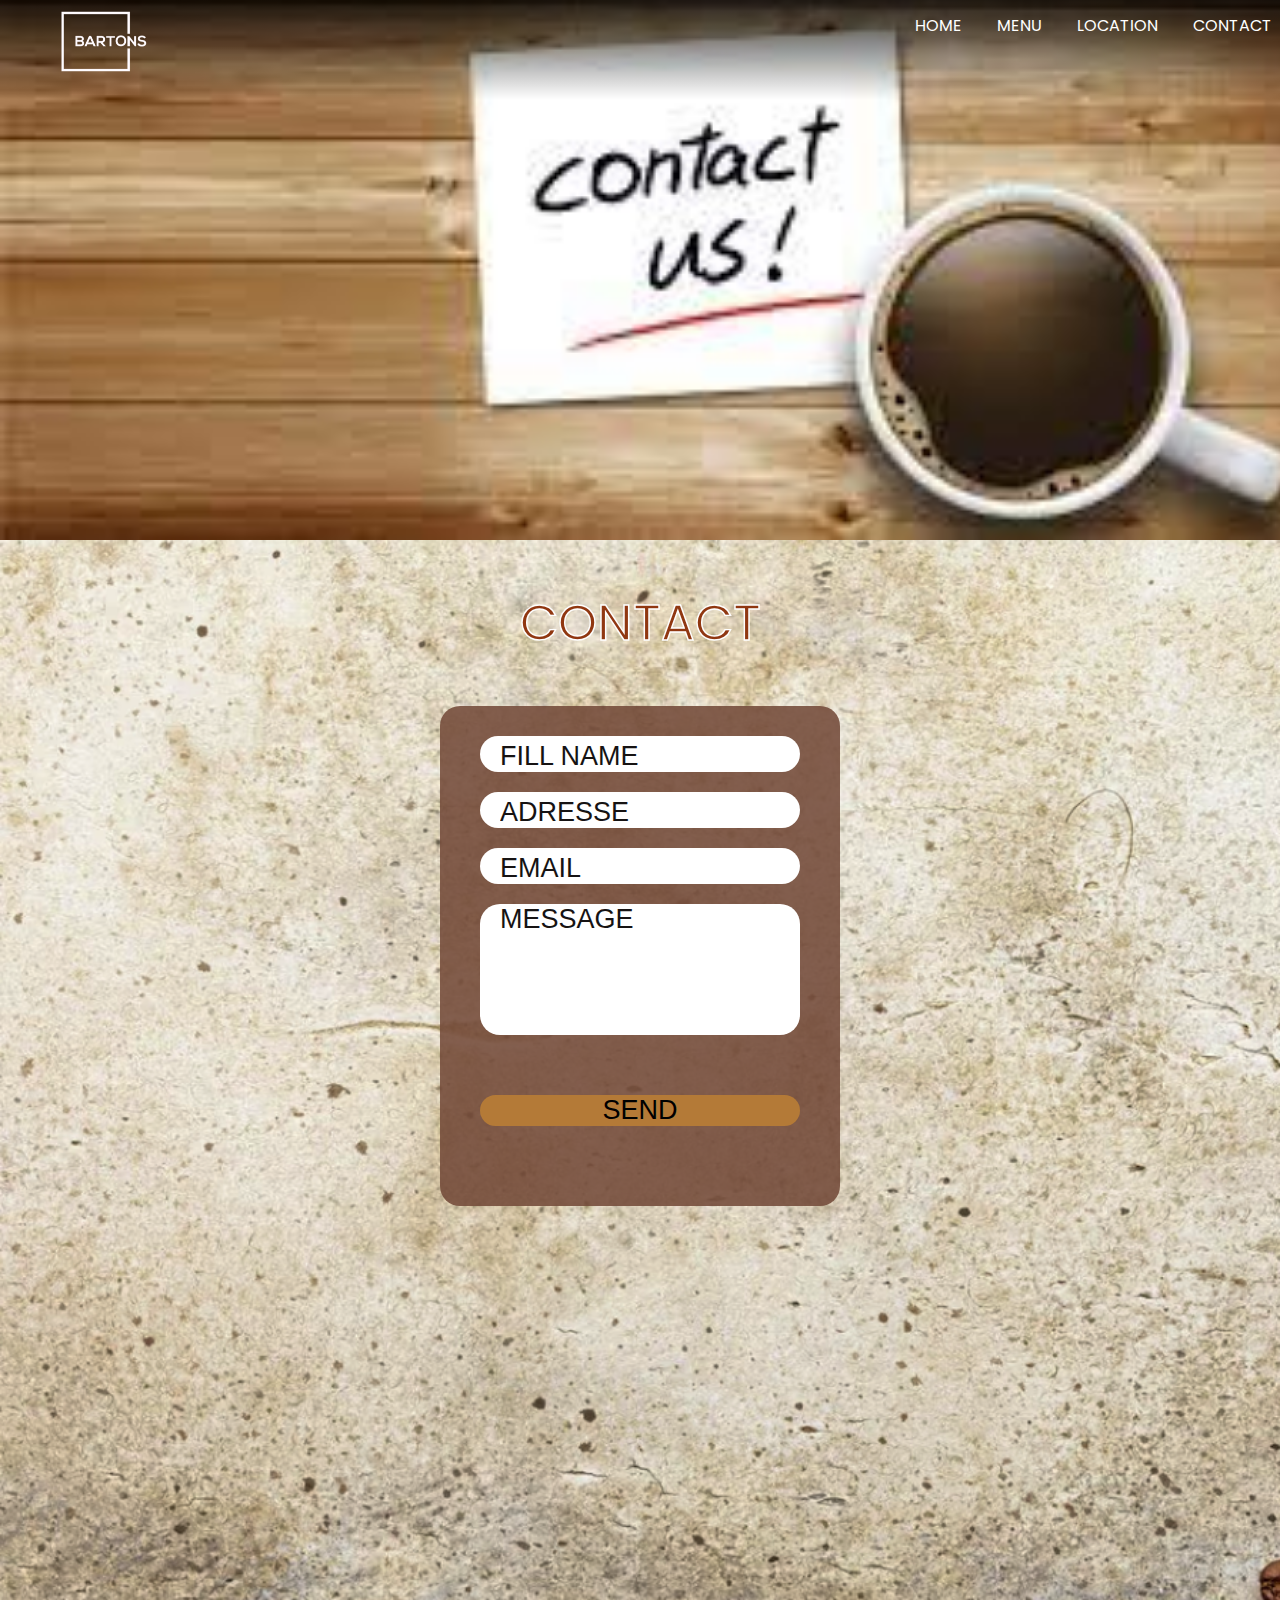
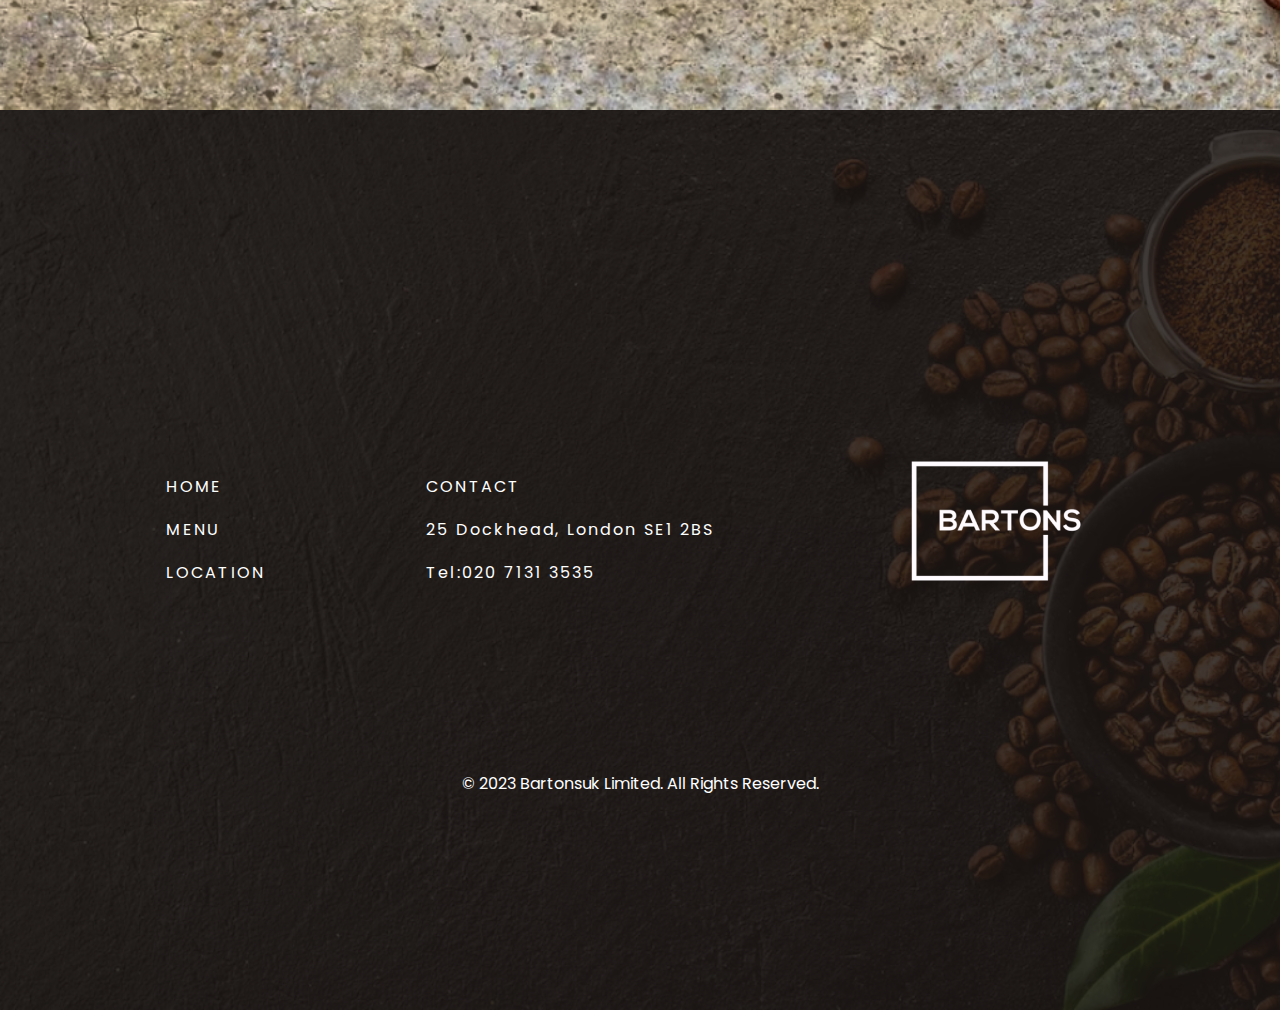
<file: contact.html>
<!DOCTYPE html>
<html lang="en">
<head>
    <meta charset="UTF-8">
    <meta name="viewport" content="width=device-width, initial-scale=1.0">
    <title>Contact</title>
    <link rel="shortcut icon" href="img/pexels-vincent-rivaud-3838629.jpg" type="image/x-icon">
    <link href="https://fonts.cdnfonts.com/css/poetsen-one" rel="stylesheet">
                
    <link rel="stylesheet" href="contact.css">
</head>
<body>
        <!-- section hero -->
        <div class="hero">
            <!-- header -->
        <header>
            <div class="logo"><img src="photoprof/LOGO.png" alt="nom de logo Batrons"></div>
            <nav>
                <ul>
                    <li><a href="index.html">HOME</a></li>
                    <li><a href="menucoffe.html">MENU</a></li>
                    <li><a href="localisation.html">LOCATION</a></li>
                    <li><a href="contact.html">CONTACT</a></li>
                </ul>
            </nav>
        </header>
        <!-- fin header -->
      
    
    </div>
    <!-- fin hero -->
    <section class="contact">
        <h2 class="contact-us"><a href="">CONTACT</a></h2>
        <div class="container">
            <form>
                <input type="text" placeholder="FILL NAME">
                <input type="text" placeholder="ADRESSE">
                <input type="text" placeholder="EMAIL">
                <input type="text" placeholder="MESSAGE" class="msg">
                <input type="button" value="SEND" class="btn">
            </form>
        </div> 
        
    </section>
    <!-- fin our menu -->
    <!-- footer -->
<footer>
    <div class="background"></div>
    <div class="container">
    <div class="footer-hero">
        <div class="card-footer">
            <a href="index.html">HOME</a>
            <a href="menucoffe.html">MENU</a>
            <a href="localisation.html">LOCATION</a>
        </div>
        <div class="card-footer">
            <a href="contact.html">CONTACT</a>
            <a href="#">25 Dockhead, London SE1 2BS</a>
            <a href="#">tel:020 7131 3535</a>
        </div>
        <div class="card-footer">
           <img src="photoprof/LOGO.png" alt="logo on bartons" >
        </div>
      
    </div>
</div>
<div class="footerparg">
    <p>© 2023 Bartonsuk Limited. All Rights Reserved.</p>
</div>
</footer>
<!-- fin footer -->
</body>
</html>
</file>
<file: contact.css>
@import url('https://fonts.googleapis.com/css2?family=Poppins:wght@300;400;700&display=swap');

*{
    margin: 0;
    padding: 0;
    box-sizing: border-box;
    font-family: 'Poppins', sans-serif;
}

/* section hero */
.hero{
background-image: url(img/CONTACTIMG.jfif);
background-size: cover;
background-repeat: no-repeat;
background-color: lightgray ;
height: 60vh;
}
header{
   
    display: flex;
    height: 100px;
    justify-content: space-between;
    background: linear-gradient(180deg, rgba(0, 0, 0, 0.80) 0%, rgba(0, 0, 0, 0.00) 100%);
    
}
nav{
    margin-top: 1%; 
}
ul{
    display: flex;
    gap: 35px;
    padding: 0 8px;
}
li{
    list-style: none;
}
ul>li>a{
    text-decoration: none;
    color: #fff;
}
.logo img{
    margin-left: 18%;
    margin-top: 3%;
    width: 50%;
}
/* fin hero */
/* contact */
.contact{
    width: 100%;
    height: 130vh;
    background-image: url(photoprof/menu.png);
    background-position: center;
    background-size: cover;


    
}
.contact-us{
    text-align: center;
    padding: 45px 0;
}
.contact-us  a{
    text-decoration: none;
    color: #903711;
    font-size: 50px;
    font-weight: 400;
    line-height: normal;
    text-transform: capitalize;
    -webkit-text-stroke:1.4px #FFF;
    }

.contact .container {
    border-radius: 20px;
    background: rgba(115, 74, 57, 0.88);
    box-shadow:  rgba(0, 0, 0, 0.25);
    width: 400px;
    height: 500px;
    padding-top: 30px;
    margin: 0 auto;

}
form{
   height: 100%;
}
input{
    width: 80%;
    margin: 0 10%;
    margin-bottom: 20px;
    text-transform: capitalize;
    font-family: 'Poetsen One', sans-serif;                                        
    font-size: 27px;
    font-style: normal;
    font-weight: 400;
    line-height: normal;
    border: none;
    border-radius: 20px;
    background: #FFF;
    padding-left: 20px;
    padding-top: 5px;
    outline: none;
}
input::placeholder {
    color: #161313;
    
}
.msg{
 padding-top: 0;
 padding-bottom: 25%;
}
.btn{
    margin-top: 10%;
    background: #B47A37;
    text-align: center;
    padding-top: 0;
    padding-left: 0;
}
/* fin contact */
/* footer */
footer {
    background-image: url('photoprof/FOOTERIMAGE.png');
    background-repeat: no-repeat;
    background-size: cover;
    width: 100%;
    height: 100vh;
     display: flex;
     justify-content: center;
     align-items: center;
     flex-direction: column;
     position: relative;
   
}
footer .background{
    position: absolute;
    width: 100%;
    height: 100vh;
    background: rgba(29, 23, 20, 0.84);
}
footer .container{
    display: flex;
    justify-content: center;
  margin: 10%;
  z-index: 1;
}
.footer-hero{
    display: flex;
 justify-content: center;
 align-items: center;
    gap: 160px;
    width: 100%;
   
}
.card-footer{
    display: flex;
    flex-direction: column;
    gap: 18px;
   
}
.card-footer a{
    text-decoration: none;
    color: #fff;
    letter-spacing: 2.3px;
    text-transform: capitalize;
}
.footerparg{
    z-index: 1 ;
}
.footerparg p{
    color: #ffff;
    margin-top: 10%;
  
}


/* fin footer */
</file>
